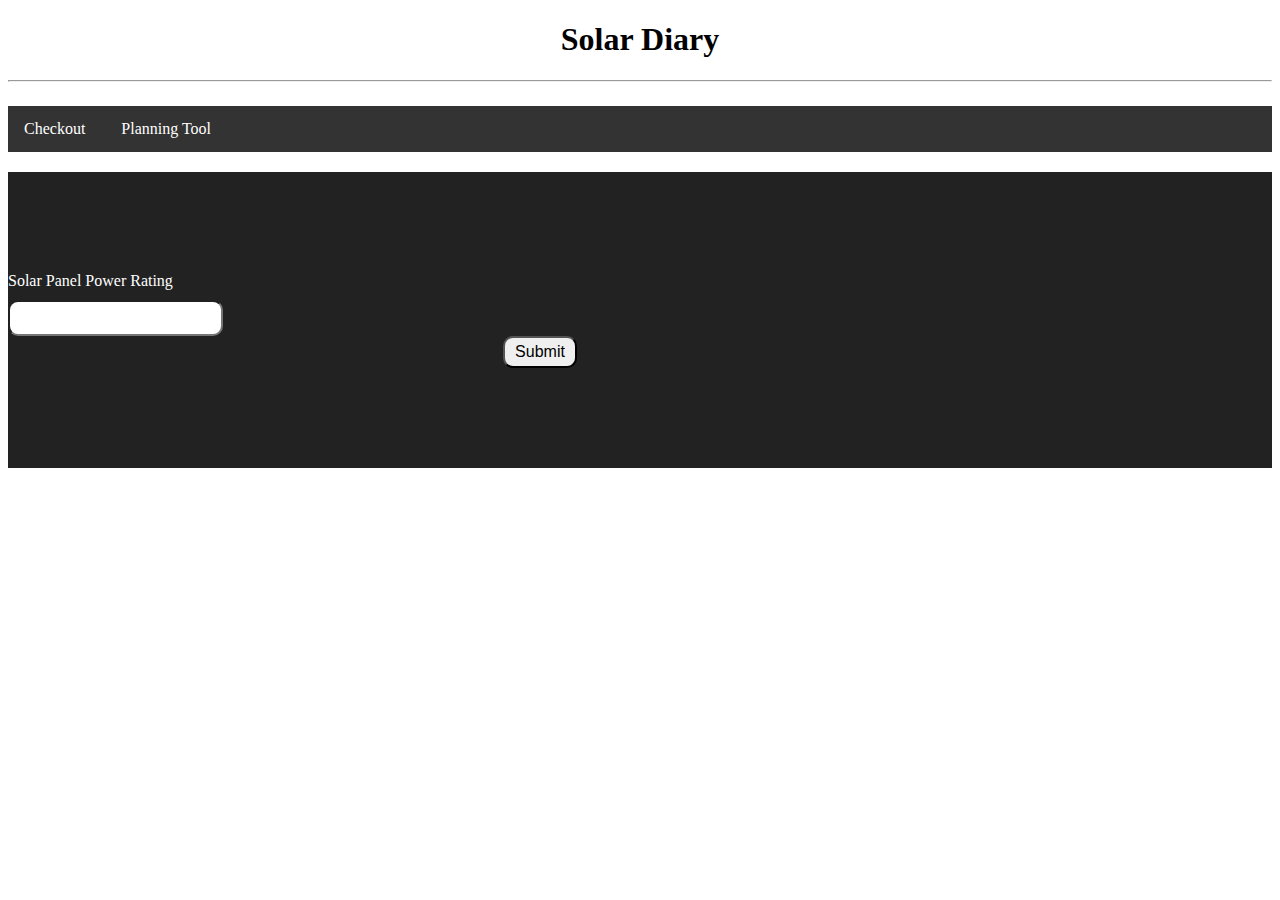
<file: index.html>
<!DOCTYPE html>
<html>
<head>
	<title>Solar Dairy</title>
</head>
	<link rel="stylesheet" type="text/css" href="style.css">

<body>
	<header>
		<h1 style="text-align: center;">Solar Diary</h1>
	</header>
		<hr>
	<nav>
		<ul>
			<li><a href="">Checkout</a></li>
			<li><a href="">Planning Tool</a></li>
		</ul>
	</nav>

	<div class="cover">
	<form>
	<div class="center">
	<label for="powerRating" class="form-label">Solar Panel Power Rating</label>
	<input type="text" name="powerRating" class="form-input">
	<input type="submit" name="submit" class="form-button">
	</div>

	</form>
		
	</div>

</body>
</html>
</file>
<file: style.css>
html {
	background-color: #ffffff;
	font-family: georgia;
}

nav{
	display: inline-block;
	width: 100%;
	margin: auto;
}
ul {
    list-style-type: none;
    margin: 100;
    padding: 0;
    overflow: hidden;
    background-color: #333;
}

li {
	display: inline;
	list-style-type: none;
	margin: auto;
	z-index: 1000;
	text-align: center;
}

li a {
	display: inline-block;
	color: white;
	text-align: center;
	padding: 14px 16px;
	text-decoration: none;
}


.cover{
	background-color: #222222;
	padding-top:100px;
	padding-bottom: 100px;
	padding-right: 200px;
	display: relative;
}
li a:hover {
	background-color: #111;
}

.form-label{
	display: block;
	color: #ffffff;
	padding-bottom: 10px;
	width: inherit;
	margin: auto;
}

.form-input{
	height: 30px;
	border-radius: 10px;
	font-size: 16px;
	width: inherit;
	margin: auto;
}

.form-button{
	padding:5px 10px;
	font-size: 16px;
	border-radius: 10px;
	display: block;
	width: inherit;
	margin: auto;
}

div .center{
	width: 100%
	margin:auto;
	
}
</file>
